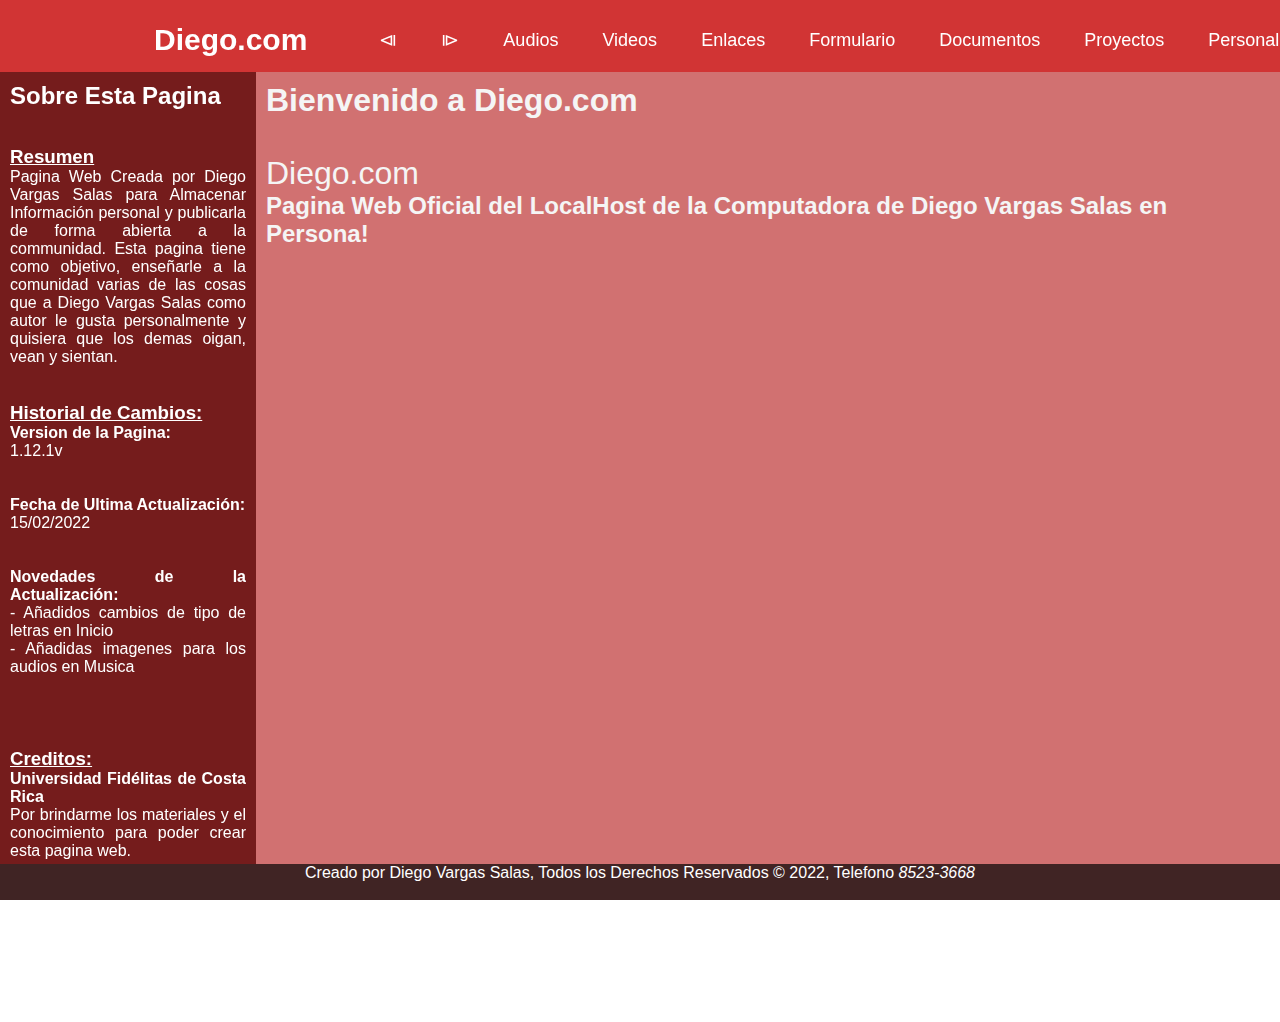
<file: src/main/resources/static/index.html>
<!DOCTYPE html>
<!--Primera página web del curso...-->
<html>
    <head>
        <title>Diego.com</title>
        <meta charset="UTF-8">
        <meta name="description" content="Página principal de la tienda">
        <meta name="keywords" content="Diego.com, html5, css3">
        <link href="css/menu.css" rel="stylesheet" type="text/css"/>
    </head>
    <body>
        <header class="header">
            <nav class="nav">
                <a href="index.html" class="logo nav-link">Diego.com</a>
                
                <ul class="nav-menu">
                    <li class="nav-menu-item"><a href="imagenes.html" class="nav-menu-link nav-link">&LeftTriangleBar;</a></li>
                    <li class="nav-menu-item"><a href="audios.html" class="nav-menu-link nav-link">&RightTriangleBar;</a></li>
                    <li class="nav-menu-item"><a href="audios.html" class="nav-menu-link nav-link">Audios</a></li>
                    <li class="nav-menu-item"><a href="videos.html" class="nav-menu-link nav-link">Videos</a></li>
                    <li class="nav-menu-item"><a href="iframes.html" class="nav-menu-link nav-link">Enlaces</a></li>
                    <li class="nav-menu-item"><a href="formulario.html" class="nav-menu-link nav-link">Formulario</a></li>
                    <li class="nav-menu-item"><a href="documentos.html" class="nav-menu-link nav-link">Documentos</a></li>
                    <li class="nav-menu-item"><a href="proyectos.html" class="nav-menu-link nav-link">Proyectos</a></li>
                    <li class="nav-menu-item"><a href="personal.html" class="nav-menu-link nav-link">Personal</a></li>
                    <li class="nav-menu-item"><a href="imagenes.html" class="nav-menu-link nav-link">Imagenes</a></li>                           
                </ul>
            </nav>
        </header>
        
        <aside id="barralateral">       
            <h2>Sobre Esta Pagina</h2>
            <br></br>
            <h3><u>Resumen</u></h3>
            <div style="text-align: justify">
                <p>Pagina Web Creada por Diego Vargas Salas para Almacenar Información personal y publicarla de forma abierta a la communidad. Esta pagina tiene como objetivo, enseñarle a la comunidad varias de las cosas que a Diego Vargas Salas como autor le gusta personalmente y quisiera que los demas oigan, vean y sientan.</p>
            </div>
            <br></br>
            <h3><u> Historial de Cambios:</u></h3>
            <p></p>
            <div style="text-align: justify">
                <h4>Version de la Pagina:</h4> 
                <p>1.12.1v</p>
                <br></br>
                <h4>Fecha de Ultima Actualización:</h4>
                <p>15/02/2022</p>
                <br></br>
                <h4>Novedades de la Actualización:</h4>
                <p>- Añadidos cambios de tipo de letras en Inicio<p>
                <p>- Añadidas imagenes para los audios en Musica<p>
                <br></br>
            </div>
            <br></br>
            <h3><u> Creditos:</u></h3>
            <div style="text-align: justify">
                <h4>Universidad Fidélitas de Costa Rica</h4> 
                <p>Por brindarme los materiales y el conocimiento para poder crear esta pagina web.</p>
                <br></br>
                <h4>Profesor Wilberth Molina Perez</h4>
                <p>Por enseñarme las herramientas y el conocimiento para crear esta pagina web.</p>
                <br></br>
            </div>
        </aside>
        <section id="contenido">
            <h1>Bienvenido a Diego.com</h1>
            <br></br>
            <article>
                <header style="font-size: 200%">Diego.com</header>
                <h2>Pagina Web Oficial del LocalHost de la Computadora de Diego Vargas Salas en Persona!<h2>
            </article>
        </section>       
        <footer id="piepagina">
            Creado por Diego Vargas Salas, Todos los Derechos Reservados &COPY; 2022, Telefono <address style="display: inline">8523-3668</address>
        </footer>
    </body>
</html>
</file>
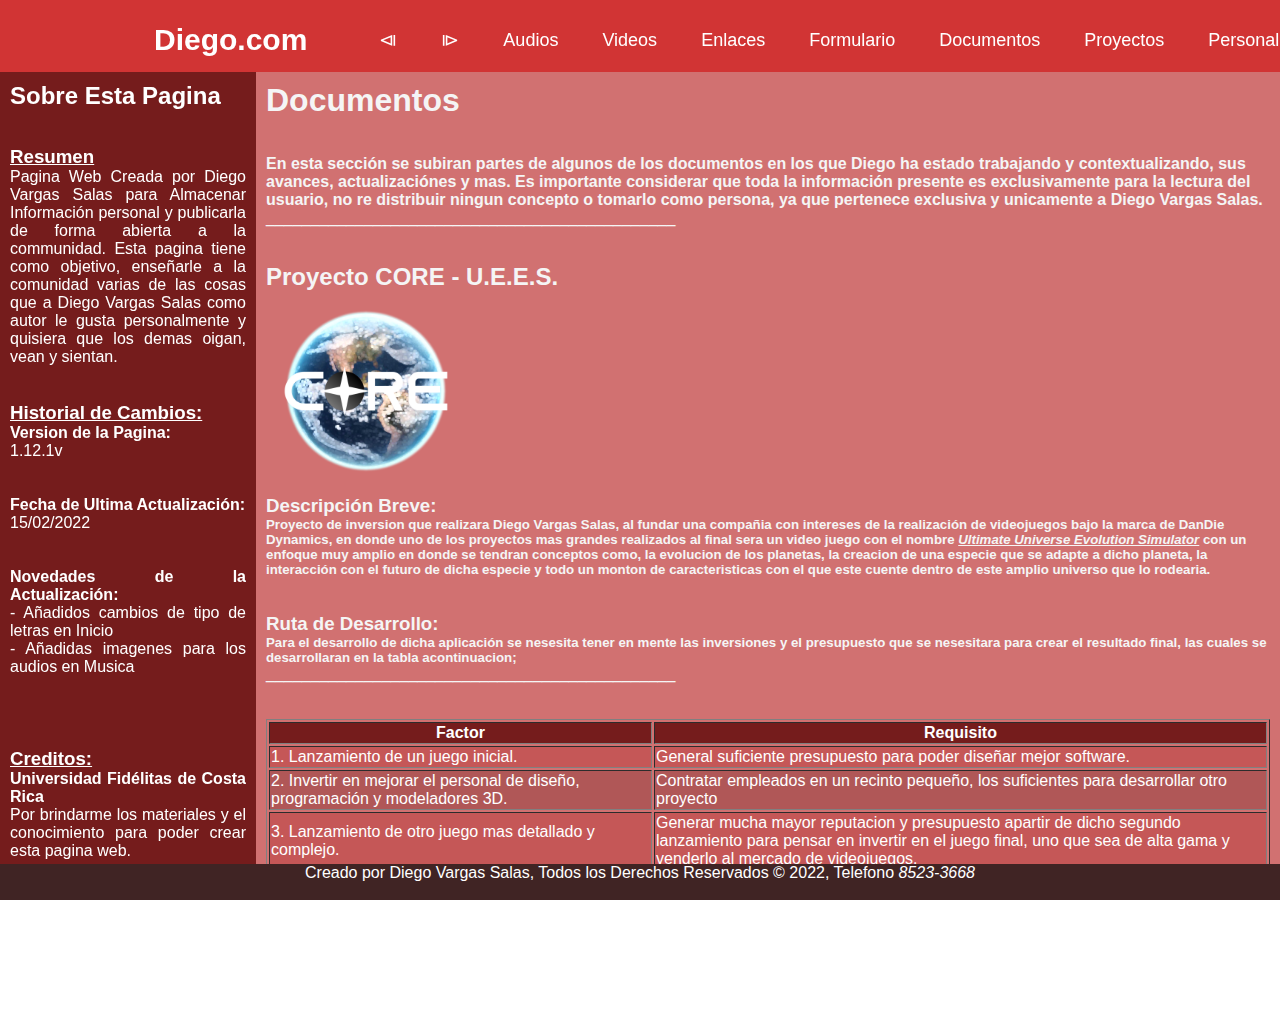
<file: src/main/resources/static/documentos.html>
<!DOCTYPE html>
<!--Primera página web del curso...-->
<html>
    <head>
        <title>Diego.com</title>
        <meta charset="UTF-8">
        <meta name="description" content="Página principal de la tienda">
        <meta name="keywords" content="Diego.com, html5, css3">
        <link href="css/menu.css" rel="stylesheet" type="text/css"/>
    </head>
    <body>
        <header class="header">
            <nav class="nav">
                <a href="index.html" class="logo nav-link">Diego.com</a>
                
                <ul class="nav-menu">
                    <li class="nav-menu-item"><a href="imagenes.html" class="nav-menu-link nav-link">&LeftTriangleBar;</a></li>
                    <li class="nav-menu-item"><a href="audios.html" class="nav-menu-link nav-link">&RightTriangleBar;</a></li>
                    <li class="nav-menu-item"><a href="audios.html" class="nav-menu-link nav-link">Audios</a></li>
                    <li class="nav-menu-item"><a href="videos.html" class="nav-menu-link nav-link">Videos</a></li>
                    <li class="nav-menu-item"><a href="iframes.html" class="nav-menu-link nav-link">Enlaces</a></li>
                    <li class="nav-menu-item"><a href="formulario.html" class="nav-menu-link nav-link">Formulario</a></li>
                    <li class="nav-menu-item"><a href="documentos.html" class="nav-menu-link nav-link">Documentos</a></li>
                    <li class="nav-menu-item"><a href="proyectos.html" class="nav-menu-link nav-link">Proyectos</a></li>
                    <li class="nav-menu-item"><a href="personal.html" class="nav-menu-link nav-link">Personal</a></li>
                    <li class="nav-menu-item"><a href="imagenes.html" class="nav-menu-link nav-link">Imagenes</a></li>                           
                </ul>
            </nav>
        </header>
        
        <aside id="barralateral">
            <h2>Sobre Esta Pagina</h2>
            <br></br>
            <h3><u>Resumen</u></h3>
            <div style="text-align: justify">
                <p>Pagina Web Creada por Diego Vargas Salas para Almacenar Información personal y publicarla de forma abierta a la communidad. Esta pagina tiene como objetivo, enseñarle a la comunidad varias de las cosas que a Diego Vargas Salas como autor le gusta personalmente y quisiera que los demas oigan, vean y sientan.</p>
            </div>
            <br></br>
            <h3><u> Historial de Cambios:</u></h3>
            <p></p>
            <div style="text-align: justify">
                <h4>Version de la Pagina:</h4> 
                <p>1.12.1v</p>
                <br></br>
                <h4>Fecha de Ultima Actualización:</h4>
                <p>15/02/2022</p>
                <br></br>
                <h4>Novedades de la Actualización:</h4>
                <p>- Añadidos cambios de tipo de letras en Inicio<p>
                <p>- Añadidas imagenes para los audios en Musica<p>
                <br></br>
            </div>
            <br></br>
            <h3><u> Creditos:</u></h3>
            <div style="text-align: justify">
                <h4>Universidad Fidélitas de Costa Rica</h4> 
                <p>Por brindarme los materiales y el conocimiento para poder crear esta pagina web.</p>
                <br></br>
                <h4>Profesor Wilberth Molina Perez</h4>
                <p>Por enseñarme las herramientas y el conocimiento para crear esta pagina web.</p>
                <br></br>
            </div>
        </aside>
        <section id="contenido">
            <h1>Documentos</h1>
            <br></br>
            <h4>En esta sección se subiran partes de algunos de los documentos en los que Diego ha estado trabajando y contextualizando, sus avances, actualizaciónes y mas. Es importante considerar que toda la información presente es exclusivamente para la lectura del usuario, no re distribuir ningun concepto o tomarlo como persona, ya que pertenece exclusiva y unicamente a Diego Vargas Salas.</h4>
            <p>______________________________________________</p>
            <br></br>
            <header><h2>Proyecto CORE - U.E.E.S.</h2></header> 
            <img src="images/UEES.png" alt="" height="200" width="200"/>
            <h3>Descripción Breve:</h3>
            <h5>Proyecto de inversion que realizara Diego Vargas Salas, al fundar una compañia con intereses de la realización de videojuegos bajo la marca de <strong>DanDie Dynamics</strong>, en donde uno de los proyectos mas grandes realizados al final sera un video juego con el nombre <i><u>Ultimate Universe Evolution Simulator</u></i> con un enfoque muy amplio en donde se tendran conceptos como, la evolucion de los planetas, la creacion de una especie que se adapte a dicho planeta, la interacción con el futuro de dicha especie y todo un monton de caracteristicas con el que este cuente dentro de este amplio universo que lo rodearia.</h5>
            <br></br>
            <h3>Ruta de Desarrollo:</h3>
            <h5>Para el desarrollo de dicha aplicación se nesesita tener en mente las inversiones y el presupuesto que se nesesitara para crear el resultado final, las cuales se desarrollaran en la tabla acontinuacion;</h5>
            <p>______________________________________________</p>
            <br></br>
            <table border="1">
                <thead>
                    <tr id="encabezadoTabla">
                        <th>Factor</th>
                        <th>Requisito</th>
                    </tr>
                </thead>
                <tbody id="tablaDetalle">
                    <tr>
                        <td>1. Lanzamiento de un juego inicial.</td>
                        <td>General suficiente presupuesto para poder diseñar mejor software.</td>
                    </tr>
                    <tr>
                        <td>2. Invertir en mejorar el personal de diseño, programación y modeladores 3D.</td>
                        <td>Contratar empleados en un recinto pequeño, los suficientes para desarrollar otro proyecto</td>
                    </tr>
                    <tr>
                        <td>3. Lanzamiento de otro juego mas detallado y complejo.</td>
                        <td>Generar mucha mayor reputacion y presupuesto apartir de dicho segundo lanzamiento para pensar en invertir en el juego final, uno que sea de alta gama y venderlo al mercado de videojuegos.</td>
                    </tr>
                    <tr>
                        <td>4. Invertir en mejorias nuevamente, para pensar en un juego de alta gama, terminar contrataciones de personal y definir un lugar a DanDie Dynamics</td>
                        <td>Contratasión de profesionales, creación de departamentos dedicados en areas, modelos 3D, programación y mercaderia.</td>
                    </tr>
                    <tr>
                        <td>5. Comienzo del desarrollo del proyecto CORE Ultimate Universe Evolution Simulator.</td>
                        <td>Se ejecuta la orden para desarrollar el videojuego esperado, con el presupuesto estimado y con los empleados nesesitados.</td>
                    </tr>
                    <tr>
                        <td>6. Se termina el proyecto, se pone a la venta del mercado.</td>
                        <td>El juego estaria disponible en opciones de acceso temprano o en version Alpha (No terminada, en proceso de desarrollo) que quiere decir que aun recibira actualizaciónes, creando tambien con ella una comunidad activa de jugadores con los desarrolladores.</td>
                    </tr>
                </tbody>
            </table>
            <p>______________________________________________</p>
        </section>       
        <footer id="piepagina">
            Creado por Diego Vargas Salas, Todos los Derechos Reservados &COPY; 2022, Telefono <address style="display: inline">8523-3668</address>
        </footer>
    </body>
</html>
</file>
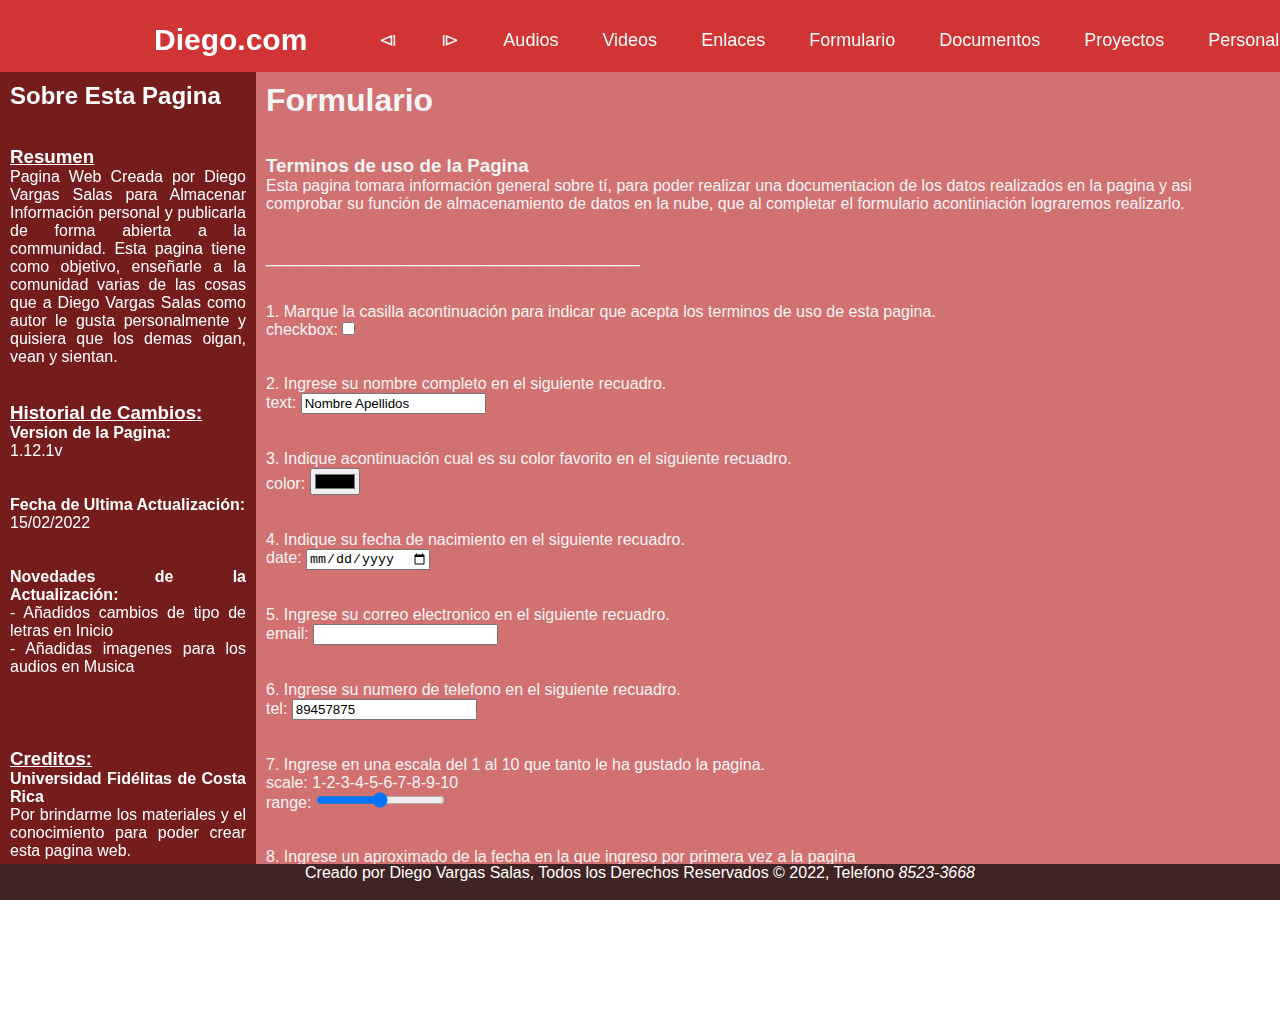
<file: src/main/resources/static/formulario.html>
<!DOCTYPE html>
<!--Primera página web del curso...-->
<html>
    <head>
        <title>Diego.com</title>
        <meta charset="UTF-8">
        <meta name="description" content="Página principal de la tienda">
        <meta name="keywords" content="Diego.com, html5, css3">
        <link href="css/menu.css" rel="stylesheet" type="text/css"/>
    </head>
    <body>
        <header class="header">
            <nav class="nav">
                <a href="index.html" class="logo nav-link">Diego.com</a>
                
                <ul class="nav-menu">
                    <li class="nav-menu-item"><a href="imagenes.html" class="nav-menu-link nav-link">&LeftTriangleBar;</a></li>
                    <li class="nav-menu-item"><a href="audios.html" class="nav-menu-link nav-link">&RightTriangleBar;</a></li>
                    <li class="nav-menu-item"><a href="audios.html" class="nav-menu-link nav-link">Audios</a></li>
                    <li class="nav-menu-item"><a href="videos.html" class="nav-menu-link nav-link">Videos</a></li>
                    <li class="nav-menu-item"><a href="iframes.html" class="nav-menu-link nav-link">Enlaces</a></li>
                    <li class="nav-menu-item"><a href="formulario.html" class="nav-menu-link nav-link">Formulario</a></li>
                    <li class="nav-menu-item"><a href="documentos.html" class="nav-menu-link nav-link">Documentos</a></li>
                    <li class="nav-menu-item"><a href="proyectos.html" class="nav-menu-link nav-link">Proyectos</a></li>
                    <li class="nav-menu-item"><a href="personal.html" class="nav-menu-link nav-link">Personal</a></li>
                    <li class="nav-menu-item"><a href="imagenes.html" class="nav-menu-link nav-link">Imagenes</a></li>                           
                </ul>
            </nav>
        </header>
        
        <aside id="barralateral">
            <h2>Sobre Esta Pagina</h2>
            <br></br>
            <h3><u>Resumen</u></h3>
            <div style="text-align: justify">
                <p>Pagina Web Creada por Diego Vargas Salas para Almacenar Información personal y publicarla de forma abierta a la communidad. Esta pagina tiene como objetivo, enseñarle a la comunidad varias de las cosas que a Diego Vargas Salas como autor le gusta personalmente y quisiera que los demas oigan, vean y sientan.</p>
            </div>
            <br></br>
            <h3><u> Historial de Cambios:</u></h3>
            <p></p>
            <div style="text-align: justify">
                <h4>Version de la Pagina:</h4> 
                <p>1.12.1v</p>
                <br></br>
                <h4>Fecha de Ultima Actualización:</h4>
                <p>15/02/2022</p>
                <br></br>
                <h4>Novedades de la Actualización:</h4>
                <p>- Añadidos cambios de tipo de letras en Inicio<p>
                <p>- Añadidas imagenes para los audios en Musica<p>
                <br></br>
            </div>
            <br></br>
            <h3><u> Creditos:</u></h3>
            <div style="text-align: justify">
                <h4>Universidad Fidélitas de Costa Rica</h4> 
                <p>Por brindarme los materiales y el conocimiento para poder crear esta pagina web.</p>
                <br></br>
                <h4>Profesor Wilberth Molina Perez</h4>
                <p>Por enseñarme las herramientas y el conocimiento para crear esta pagina web.</p>
                <br></br>
            </div>
        </aside>
        <section id="contenido">
            <h1>Formulario</h1>
            <br></br>
            <article>
                    <h3>Terminos de uso de la Pagina</h3>
                    <p>Esta pagina tomara información general sobre tí, para poder realizar una documentacion de los datos realizados en la pagina y asi comprobar su función de almacenamiento de datos en la nube, que al completar el formulario acontiniación lograremos realizarlo.</p>
                    <br></br>
                    <p>__________________________________________<p>
                    <br></br>
                    <p>1. Marque la casilla acontinuación para indicar que acepta los terminos de uso de esta pagina.</p>                    
                    <label>checkbox: </label><input type="checkbox" name="campo02" value="campo02" /><br>
                    <br></br>
                    
                    <p>2. Ingrese su nombre completo en el siguiente recuadro.</p>
                    <label>text: </label><input type="text" name="campo12" value="Nombre Apellidos"/><br>
                    <br></br>
                    
                    <p>3. Indique acontinuación cual es su color favorito en el siguiente recuadro.</p>
                    <label>color: </label><input type="color" name="campo03" /><br>
                    <br></br>
                    
                    <p>4. Indique su fecha de nacimiento en el siguiente recuadro.</p>
                    <label>date: </label><input type="date" name="campo04" /><br>
                    <br></br>
                
                    <p>5. Ingrese su correo electronico en el siguiente recuadro.</p>
                    <label>email: </label><input type="email" name="campo06" /><br>                  
                    <br></br>
                    
                    <p>6. Ingrese su numero de telefono en el siguiente recuadro.</p>
                    <label>tel: </label><input type="tel" name="campo11" value="89457875"/><br>
                    <br></br>
                    
                    <p>7. Ingrese en una escala del 1 al 10 que tanto le ha gustado la pagina.</p>
                    <p>scale: 1-2-3-4-5-6-7-8-9-10 <p>
                    <label>range: </label><input type="range" name="campo21" /><br>
                    <br></br>
                    
                    <p>8. Ingrese un aproximado de la fecha en la que ingreso por primera vez a la pagina</p>
                    <label>month: </label><input type="month" name="campo17" /><br>  
                    <br></br>
                    
                    <p>9. Una vez finalizo el cuestionario online, indique la casilla de que esta seguro que la informacion indicada es correcta.</p>
                    <label>radio: </label><input type="radio" name="campo20" /><br>  
                    <br></br>
                    <p>__________________________________________<p>
                    <br></br>
                    <p>Enviar formulario. (Una vez la envie, no podria modificarlo mas)</p>
                    <label>submit: </label><input type="submit" name="campo10" value="Enviar" /><br>
                    <br></br>

                    <p>Presione aqui si desea volver a iniciar el formulario. (Una vez lo reinice, Perdera la información ingresada anteriormente)</p>
                    <label>reset: </label><input type="reset" name="campo22" /><br>
                    <br></br>
            </article>
        </section>       
        <footer id="piepagina">
            Creado por Diego Vargas Salas, Todos los Derechos Reservados &COPY; 2022, Telefono <address style="display: inline">8523-3668</address>
        </footer>
    </body>
</html>
</file>
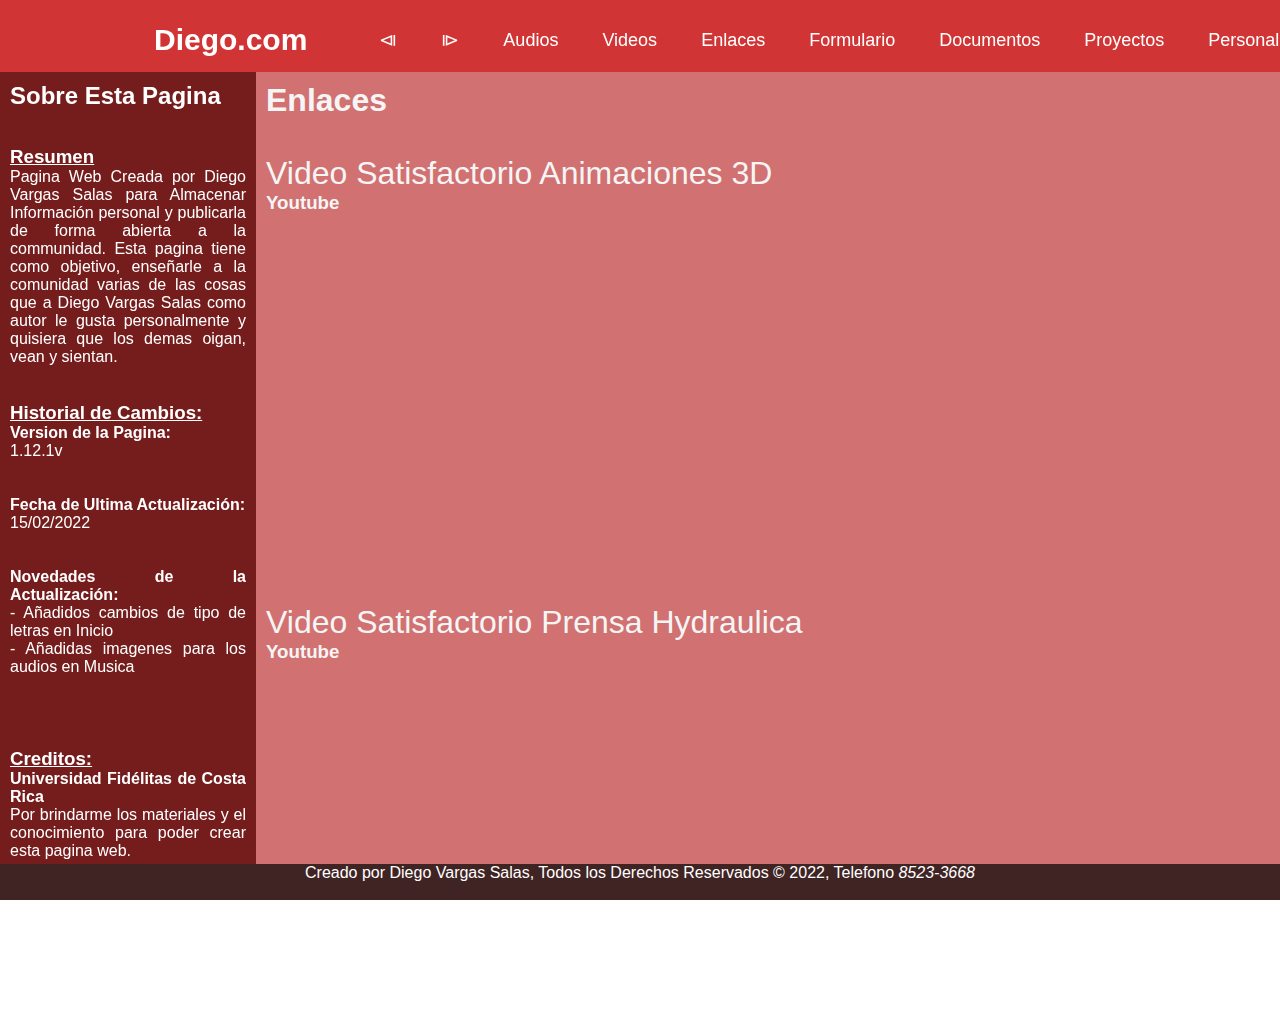
<file: src/main/resources/static/iframes.html>
<!DOCTYPE html>
<!--Primera página web del curso...-->
<html>
    <head>
        <title>Diego.com</title>
        <meta charset="UTF-8">
        <meta name="description" content="Página principal de la tienda">
        <meta name="keywords" content="Diego.com, html5, css3">
        <link href="css/menu.css" rel="stylesheet" type="text/css"/>
    </head>
    <body>
        <header class="header">
            <nav class="nav">
                <a href="index.html" class="logo nav-link">Diego.com</a>
                
                <ul class="nav-menu">
                    <li class="nav-menu-item"><a href="imagenes.html" class="nav-menu-link nav-link">&LeftTriangleBar;</a></li>
                    <li class="nav-menu-item"><a href="audios.html" class="nav-menu-link nav-link">&RightTriangleBar;</a></li>
                    <li class="nav-menu-item"><a href="audios.html" class="nav-menu-link nav-link">Audios</a></li>
                    <li class="nav-menu-item"><a href="videos.html" class="nav-menu-link nav-link">Videos</a></li>
                    <li class="nav-menu-item"><a href="iframes.html" class="nav-menu-link nav-link">Enlaces</a></li>
                    <li class="nav-menu-item"><a href="formulario.html" class="nav-menu-link nav-link">Formulario</a></li>
                    <li class="nav-menu-item"><a href="documentos.html" class="nav-menu-link nav-link">Documentos</a></li>
                    <li class="nav-menu-item"><a href="proyectos.html" class="nav-menu-link nav-link">Proyectos</a></li>
                    <li class="nav-menu-item"><a href="personal.html" class="nav-menu-link nav-link">Personal</a></li>
                    <li class="nav-menu-item"><a href="imagenes.html" class="nav-menu-link nav-link">Imagenes</a></li>                           
                </ul>
            </nav>
        </header>
        
        <aside id="barralateral">
            <h2>Sobre Esta Pagina</h2>
            <br></br>
            <h3><u>Resumen</u></h3>
            <div style="text-align: justify">
                <p>Pagina Web Creada por Diego Vargas Salas para Almacenar Información personal y publicarla de forma abierta a la communidad. Esta pagina tiene como objetivo, enseñarle a la comunidad varias de las cosas que a Diego Vargas Salas como autor le gusta personalmente y quisiera que los demas oigan, vean y sientan.</p>
            </div>
            <br></br>
            <h3><u> Historial de Cambios:</u></h3>
            <p></p>
            <div style="text-align: justify">
                <h4>Version de la Pagina:</h4> 
                <p>1.12.1v</p>
                <br></br>
                <h4>Fecha de Ultima Actualización:</h4>
                <p>15/02/2022</p>
                <br></br>
                <h4>Novedades de la Actualización:</h4>
                <p>- Añadidos cambios de tipo de letras en Inicio<p>
                <p>- Añadidas imagenes para los audios en Musica<p>
                <br></br>
            </div>
            <br></br>
            <h3><u> Creditos:</u></h3>
            <div style="text-align: justify">
                <h4>Universidad Fidélitas de Costa Rica</h4> 
                <p>Por brindarme los materiales y el conocimiento para poder crear esta pagina web.</p>
                <br></br>
                <h4>Profesor Wilberth Molina Perez</h4>
                <p>Por enseñarme las herramientas y el conocimiento para crear esta pagina web.</p>
                <br></br>
            </div>
        </aside>
        <section id="contenido">
            <h1>Enlaces</h1>
            <br></br>
            <article>
                <header style="font-size: 200%">Video Satisfactorio Animaciones 3D</header>
                <header><h3>Youtube</h3></header>
                <iframe width="600" height="350" src="https://www.youtube.com/embed/iLRsCtd5P9s" title="YouTube video player" frameborder="0" allow="accelerometer; autoplay; clipboard-write; encrypted-media; gyroscope; picture-in-picture" allowfullscreen></iframe>          
            </article>
            
            <br></br>
            <article>
                <header style="font-size: 200%">Video Satisfactorio Prensa Hydraulica</header>
                <header><h3>Youtube</h3></header>
                <iframe width="600" height="350" src="https://www.youtube.com/embed/q9BtYEnrkg4" title="YouTube video player" frameborder="0" allow="accelerometer; autoplay; clipboard-write; encrypted-media; gyroscope; picture-in-picture" allowfullscreen></iframe>         
            </article>
        </section>       
        <footer id="piepagina">
            Creado por Diego Vargas Salas, Todos los Derechos Reservados &COPY; 2022, Telefono <address style="display: inline">8523-3668</address>
        </footer>
    </body>
</html>
</file>
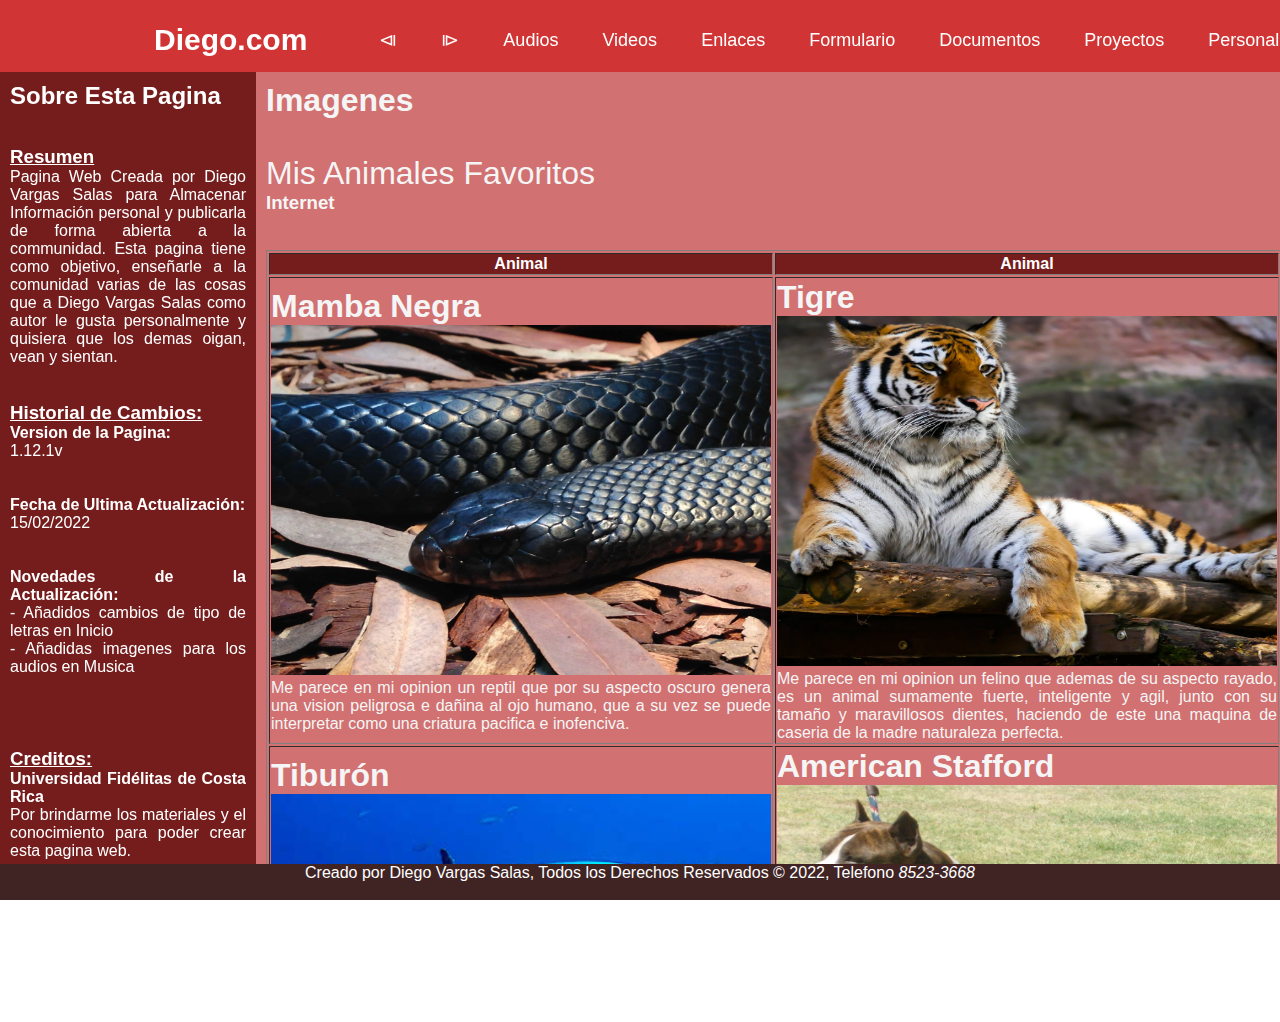
<file: src/main/resources/static/imagenes.html>
<!DOCTYPE html>
<!--Primera página web del curso...-->
<html>
    <head>
        <title>Diego.com</title>
        <meta charset="UTF-8">
        <meta name="description" content="Página principal de la tienda">
        <meta name="keywords" content="Diego.com, html5, css3">
        <link href="css/menu.css" rel="stylesheet" type="text/css"/>
    </head>
    <body>
        <header class="header">
            <nav class="nav">
                <a href="index.html" class="logo nav-link">Diego.com</a>
                
                <ul class="nav-menu">
                    <li class="nav-menu-item"><a href="imagenes.html" class="nav-menu-link nav-link">&LeftTriangleBar;</a></li>
                    <li class="nav-menu-item"><a href="audios.html" class="nav-menu-link nav-link">&RightTriangleBar;</a></li>
                    <li class="nav-menu-item"><a href="audios.html" class="nav-menu-link nav-link">Audios</a></li>
                    <li class="nav-menu-item"><a href="videos.html" class="nav-menu-link nav-link">Videos</a></li>
                    <li class="nav-menu-item"><a href="iframes.html" class="nav-menu-link nav-link">Enlaces</a></li>
                    <li class="nav-menu-item"><a href="formulario.html" class="nav-menu-link nav-link">Formulario</a></li>
                    <li class="nav-menu-item"><a href="documentos.html" class="nav-menu-link nav-link">Documentos</a></li>
                    <li class="nav-menu-item"><a href="proyectos.html" class="nav-menu-link nav-link">Proyectos</a></li>
                    <li class="nav-menu-item"><a href="personal.html" class="nav-menu-link nav-link">Personal</a></li>
                    <li class="nav-menu-item"><a href="imagenes.html" class="nav-menu-link nav-link">Imagenes</a></li>                           
                </ul>
            </nav>
        </header>
        
        <aside id="barralateral">
            <h2>Sobre Esta Pagina</h2>
            <br></br>
            <h3><u>Resumen</u></h3>
            <div style="text-align: justify">
                <p>Pagina Web Creada por Diego Vargas Salas para Almacenar Información personal y publicarla de forma abierta a la communidad. Esta pagina tiene como objetivo, enseñarle a la comunidad varias de las cosas que a Diego Vargas Salas como autor le gusta personalmente y quisiera que los demas oigan, vean y sientan.</p>
            </div>
            <br></br>
            <h3><u> Historial de Cambios:</u></h3>
            <p></p>
            <div style="text-align: justify">
                <h4>Version de la Pagina:</h4> 
                <p>1.12.1v</p>
                <br></br>
                <h4>Fecha de Ultima Actualización:</h4>
                <p>15/02/2022</p>
                <br></br>
                <h4>Novedades de la Actualización:</h4>
                <p>- Añadidos cambios de tipo de letras en Inicio<p>
                <p>- Añadidas imagenes para los audios en Musica<p>
                <br></br>
            </div>
            <br></br>
            <h3><u> Creditos:</u></h3>
            <div style="text-align: justify">
                <h4>Universidad Fidélitas de Costa Rica</h4> 
                <p>Por brindarme los materiales y el conocimiento para poder crear esta pagina web.</p>
                <br></br>
                <h4>Profesor Wilberth Molina Perez</h4>
                <p>Por enseñarme las herramientas y el conocimiento para crear esta pagina web.</p>
                <br></br>
            </div>
        </aside>
        <section id="contenido">
            <h1>Imagenes</h1>
            <br></br>
            <header style="font-size: 200%">Mis Animales Favoritos</header>
            <header><h3>Internet</h3></header>
            <br></br>
            
            <table border="1" style=" text-align: justify">
                <thead>
                    <tr id="encabezadoTabla">
                        <th>Animal</th>
                        <th>Animal</th>
                    </tr>
                </thead>
                <tbody>
                    <tr id="tablaDetalle">
                        <td>
            <article>
                <h1>Mamba Negra</h1>
                <figure>
                    <img src="images/mamba.jpg" alt="" width="500" height="350"/>
                    <p>Me parece en mi opinion un reptil que por su aspecto oscuro genera una vision peligrosa e dañina al ojo humano, que a su vez se puede interpretar como una criatura pacifica e inofenciva.</p>
                </figure>
            </article>
                        </td>
                        <td>
            <article>
                <h1>Tigre</h1>
                <figure>
                    <img src="images/tigre.jpeg" width="500" height="350"/>
                    <p>Me parece en mi opinion un felino que ademas de su aspecto rayado, es un animal sumamente fuerte, inteligente y agil, junto con su tamaño y maravillosos dientes, haciendo de este una maquina de caseria de la madre naturaleza perfecta.</p>
                </figure>
            </article>                
                        </td>
                    </tr>
                    <tr>
                        <td>
            <article>
                <h1>Tiburón</h1>
                <figure>
                    <img src="images/tiburon.jpg" alt="" width="500" height="350"/>
                    <p>Me parece en mi opinion el depredador mas interesante, con sus multiples dientes y la fuerza mandibular para poder arrancar trosos de carne de sus presas con mayor facilidad.</p>
                </figure>
            </article>                
                        </td>
                        <td>
            <article>
                <h1>American Stafford</h1>
                <figure>
                    <img src="images/american_stafford.jpg" width="500" height="350"/>
                    <p>Me parece en mi opinion una mascota, que a pezar de que se ha visto afectada su opinion publica, esta raza de perros la considero sumamente amigable y leal cuando se trata de un compañero cercano.</p>
                </figure>
            </article>                
                        </td>
                    </tr>
                </tbody>
            </table>

        </section>       
        <footer id="piepagina">
            Creado por Diego Vargas Salas, Todos los Derechos Reservados &COPY; 2022, Telefono <address style="display: inline">8523-3668</address>
        </footer>
    </body>
</html>
</file>
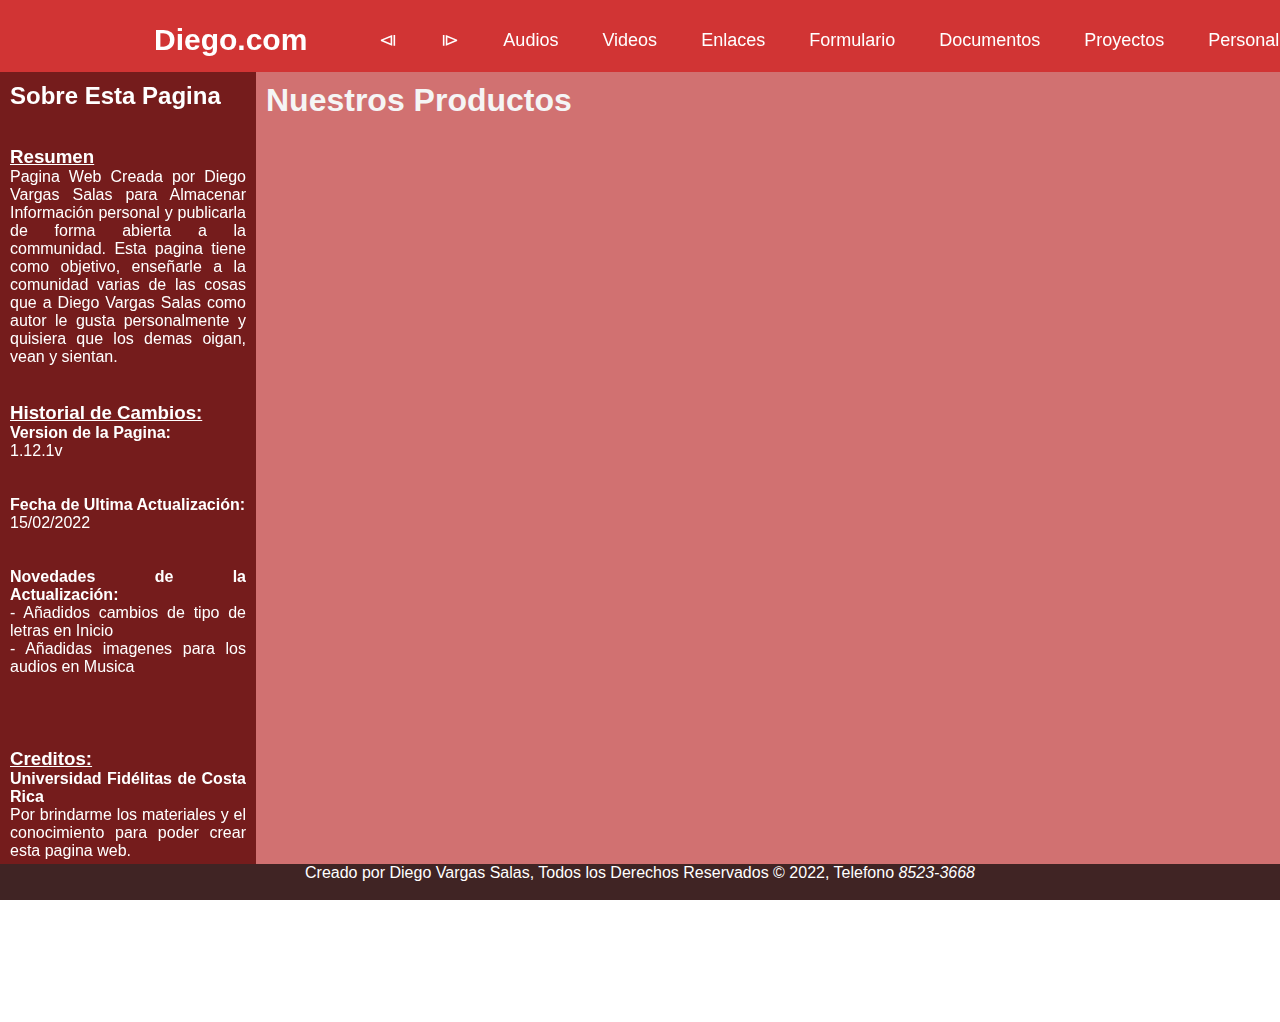
<file: src/main/resources/static/personal.html>
<!DOCTYPE html>
<!--Primera página web del curso...-->
<html>
    <head>
        <title>Diego.com</title>
        <meta charset="UTF-8">
        <meta name="description" content="Página principal de la tienda">
        <meta name="keywords" content="Diego.com, html5, css3">
        <link href="css/menu.css" rel="stylesheet" type="text/css"/>
    </head>
    <body>
        <header class="header">
            <nav class="nav">
                <a href="index.html" class="logo nav-link">Diego.com</a>
                
                <ul class="nav-menu">
                    <li class="nav-menu-item"><a href="imagenes.html" class="nav-menu-link nav-link">&LeftTriangleBar;</a></li>
                    <li class="nav-menu-item"><a href="audios.html" class="nav-menu-link nav-link">&RightTriangleBar;</a></li>
                    <li class="nav-menu-item"><a href="audios.html" class="nav-menu-link nav-link">Audios</a></li>
                    <li class="nav-menu-item"><a href="videos.html" class="nav-menu-link nav-link">Videos</a></li>
                    <li class="nav-menu-item"><a href="iframes.html" class="nav-menu-link nav-link">Enlaces</a></li>
                    <li class="nav-menu-item"><a href="formulario.html" class="nav-menu-link nav-link">Formulario</a></li>
                    <li class="nav-menu-item"><a href="documentos.html" class="nav-menu-link nav-link">Documentos</a></li>
                    <li class="nav-menu-item"><a href="proyectos.html" class="nav-menu-link nav-link">Proyectos</a></li>
                    <li class="nav-menu-item"><a href="personal.html" class="nav-menu-link nav-link">Personal</a></li>
                    <li class="nav-menu-item"><a href="imagenes.html" class="nav-menu-link nav-link">Imagenes</a></li>                           
                </ul>
            </nav>
        </header>
        
        <aside id="barralateral">
            <h2>Sobre Esta Pagina</h2>
            <br></br>
            <h3><u>Resumen</u></h3>
            <div style="text-align: justify">
                <p>Pagina Web Creada por Diego Vargas Salas para Almacenar Información personal y publicarla de forma abierta a la communidad. Esta pagina tiene como objetivo, enseñarle a la comunidad varias de las cosas que a Diego Vargas Salas como autor le gusta personalmente y quisiera que los demas oigan, vean y sientan.</p>
            </div>
            <br></br>
            <h3><u> Historial de Cambios:</u></h3>
            <p></p>
            <div style="text-align: justify">
                <h4>Version de la Pagina:</h4> 
                <p>1.12.1v</p>
                <br></br>
                <h4>Fecha de Ultima Actualización:</h4>
                <p>15/02/2022</p>
                <br></br>
                <h4>Novedades de la Actualización:</h4>
                <p>- Añadidos cambios de tipo de letras en Inicio<p>
                <p>- Añadidas imagenes para los audios en Musica<p>
                <br></br>
            </div>
            <br></br>
            <h3><u> Creditos:</u></h3>
            <div style="text-align: justify">
                <h4>Universidad Fidélitas de Costa Rica</h4> 
                <p>Por brindarme los materiales y el conocimiento para poder crear esta pagina web.</p>
                <br></br>
                <h4>Profesor Wilberth Molina Perez</h4>
                <p>Por enseñarme las herramientas y el conocimiento para crear esta pagina web.</p>
                <br></br>
            </div>
        </aside>
        <section id="contenido">
            <h1>Nuestros Productos</h1>
            <article>
                
            </article>
        </section>       
        <footer id="piepagina">
            Creado por Diego Vargas Salas, Todos los Derechos Reservados &COPY; 2022, Telefono <address style="display: inline">8523-3668</address>
        </footer>
    </body>
</html>
</file>
<file: src/main/resources/static/css/menu.css>
#encabezado {
    position: absolute;
    top: 0;
    left: 0;
    height: 8%;
    width: 100%;
    background-color: crimson;
    color: white
}

#encabezado h1 {
    display: inline
}

#menu {
    position: absolute;
    top: 8%;
    left: 0;
    height: 4%;
    width: 100%;
    background-color: black;
    color: white
}

#menu a {
    background-color: red;
    color: black
}

#menu a:hover {
    background-color: whitesmoke;
    color: white
}

#barralateral {
    position: absolute;
    top: 8%;
    left: 0;
    padding: 10px;  
    height: 88%;
    width: 20%;
    background-color: #751C1C;
    color: white;
}

#contenido {
    position: absolute;
    top: 8%;
    left: 20%;
    padding: 10px;  
    height: 88%;
    width: 80%;
    background-color: #D17171;
    color: whitesmoke;
    overflow: auto;
}

#piepagina {
    position: absolute;
    bottom: 0;
    left: 0;  
    height: 4%;
    width: 100%;
    background-color: #402424;
    text-align: center;
    color: white;
}

#encabezadoTabla {
    background-color: #751C1C;
    text-align: center;
    color: white;
}

#tablaDetalle tr:nth-child(even) {
    background-color: #B05757;
    color: white    
}

#tablaDetalle tr:nth-child(odd) {
    background-color: #C55757;
    color: white  
}

* {
    margin:0;
    box-sizing: border-box;
}

body {
    font-family: sans-serif;
    padding: 90px 20px 0;
}

.header {
    background-color: #D13434;
    height: 80px;
    position: fixed;
    top: 0;
    left: 0;
    width: 100%
}

.nav {
    display: flex;
    justify-content: space-between;
    max-width: 992px;
    margin: 0 auto;
}

.nav-link {
    color: white;
    text-decoration: none;
}

.logo {
    font-size: 30px;
    font-weight: bold;
    padding: 0 10px;
    line-height: 80px;
}

.nav-menu {
    display: flex;
    margin-right: 60px;
    list-style: none;
}

.nav-menu-item {
    font-size: 18px;
    margin: 0 10px;
    line-height: 80px;
}

.nav-menu-link {
    padding: 8px 12px;
    border-radius: 5px;
}

.nav-menu-link:hover {
    background-color: #700202;
    transition: 0.5s;
}
</file>
